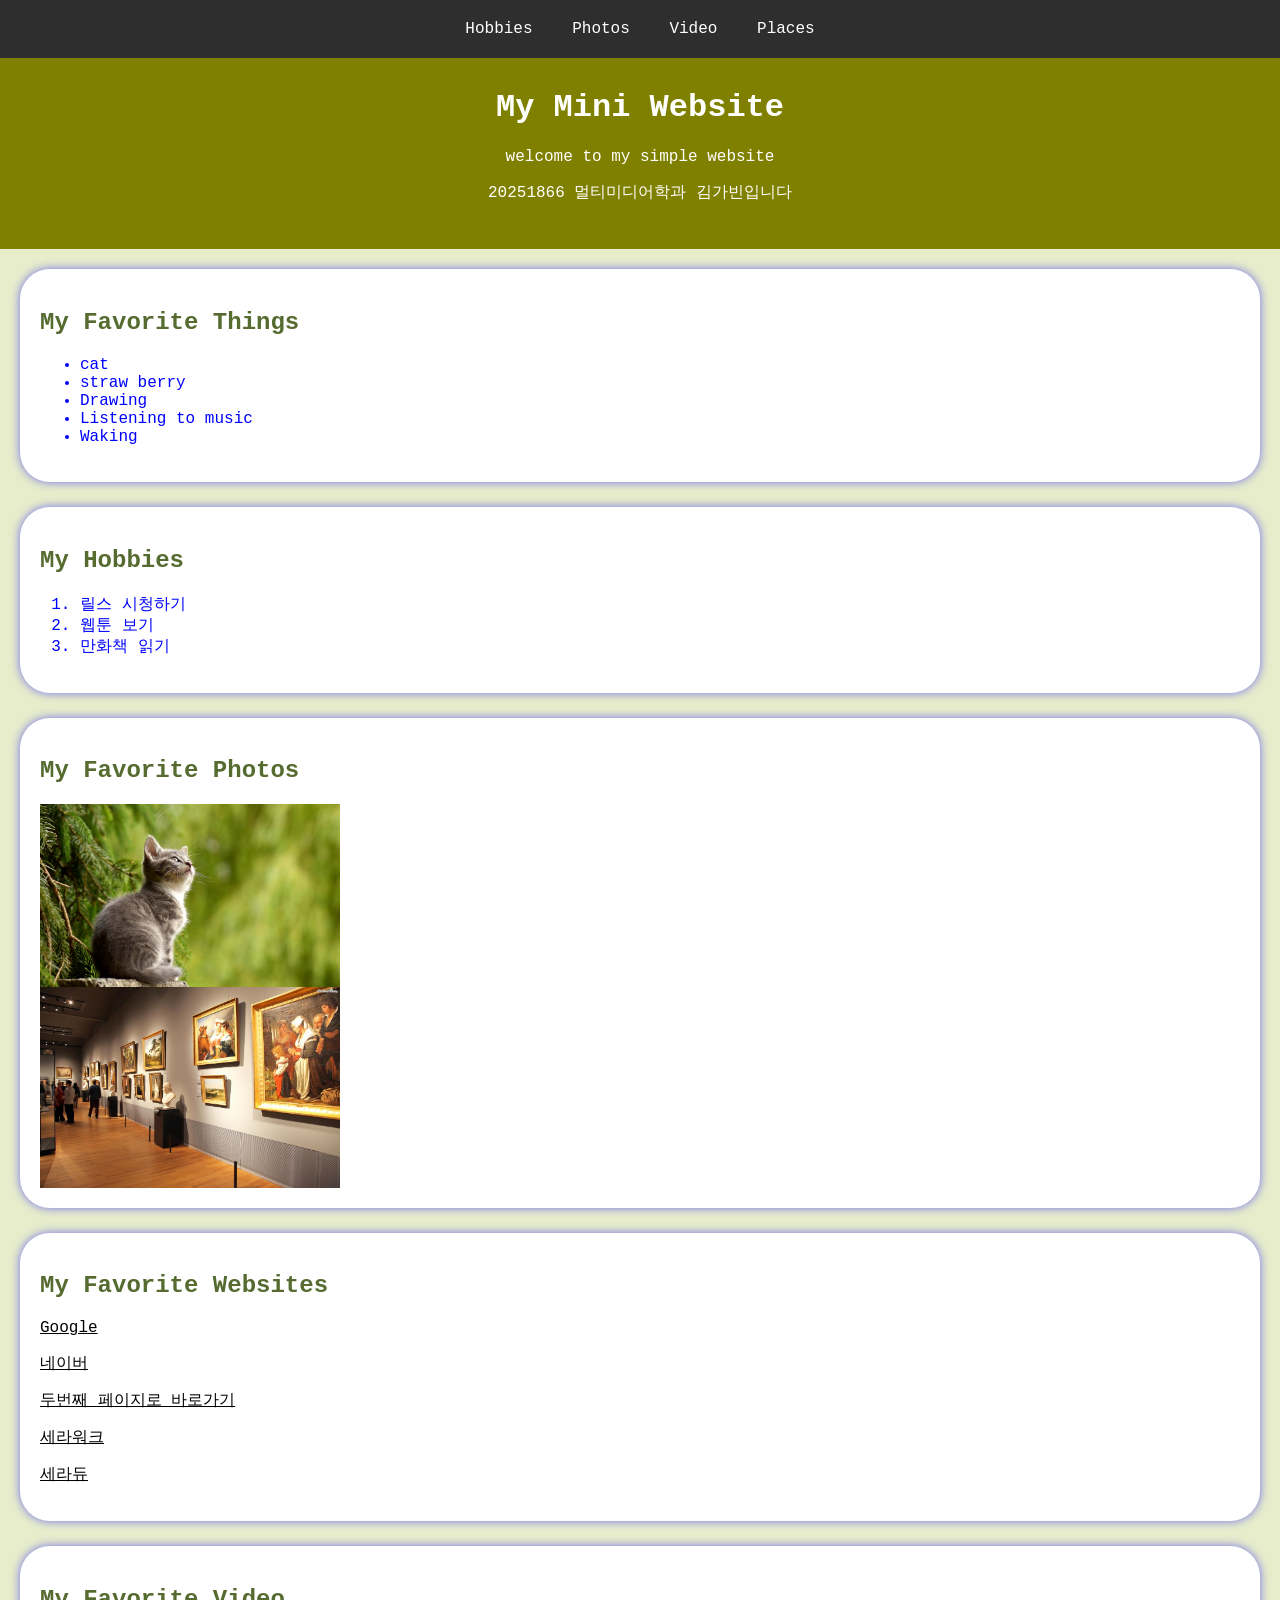
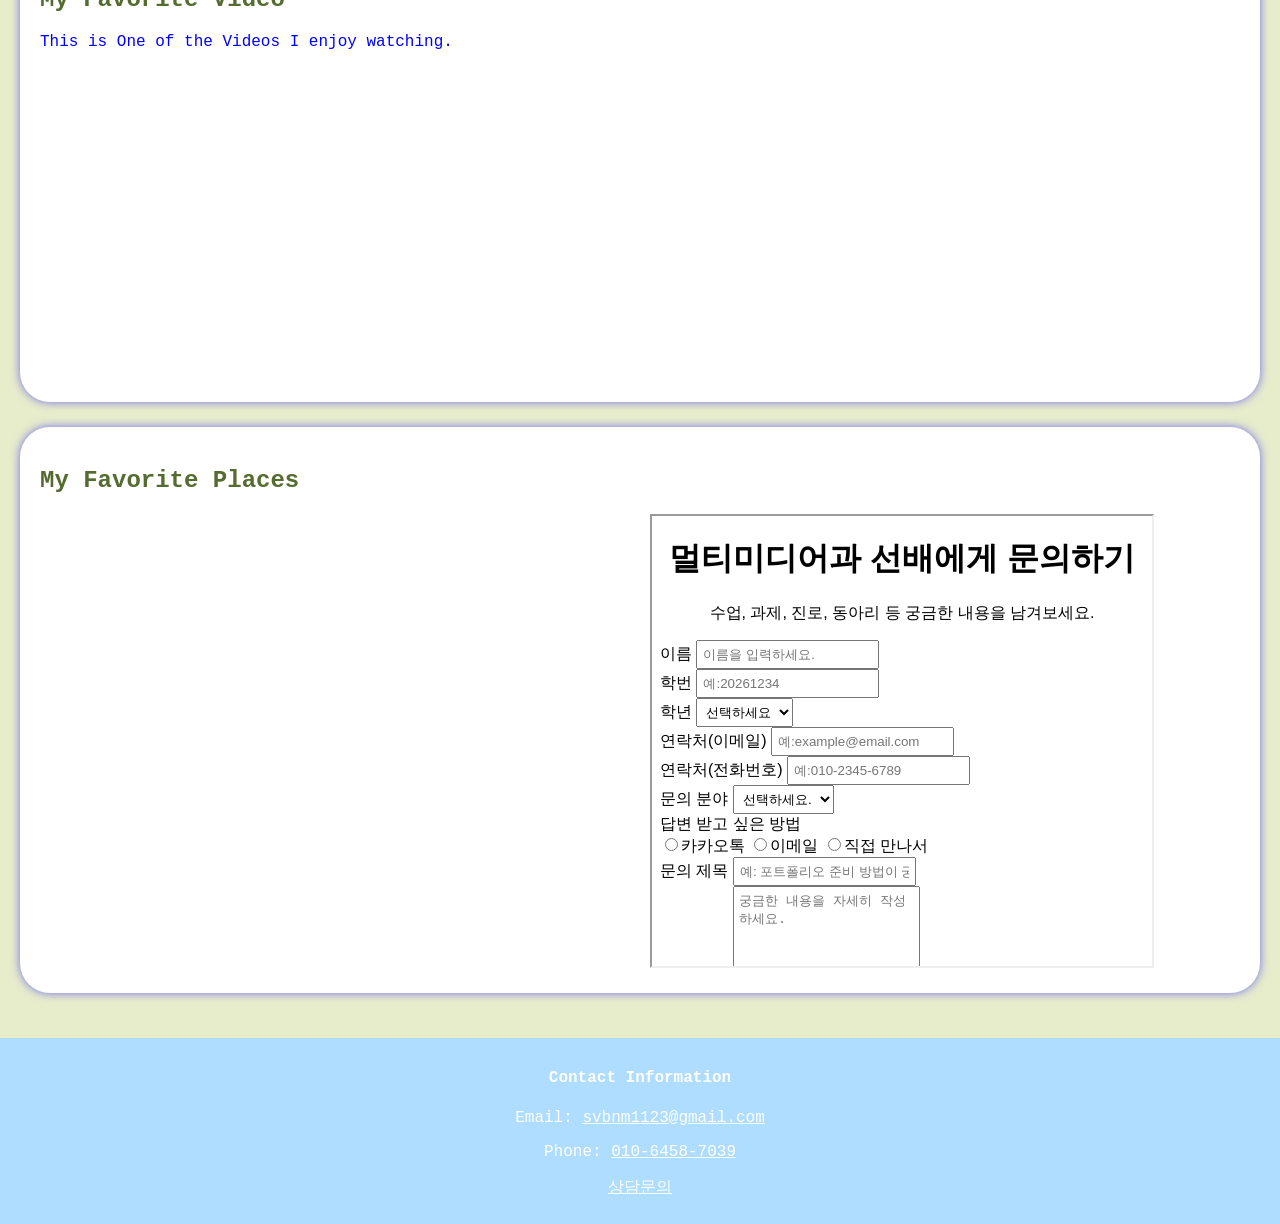
<file: index.html>
<html>
    <head>
<meta charset="utf-8">
<title>My Mini Website</title>
<link rel="stylesheet" href="style.css">

</head>
<body>
<nav>
 <ul>
    <li> <a href="#hobby">Hobbies</a></li>
    <li> <a href="#photo">Photos</a></li>
    <li><a href="#video">Video</a></li>
    <li><a href="#place">Places</a></li>
 </ul>
</nav> 

<header>
 <h1>My Mini Website</h1>
 <p>welcome to my simple website</p>
 <p>20251866 멀티미디어학과 김가빈입니다</p>
</header>

<section>

  <article>
    
<h2>My Favorite Things</h2>
<ul>
  <li>cat</li>
  <li>straw berry</li>
  <li>Drawing</li>
  <li>Listening to music</li>
  <li>Waking</li>
</ul>
</article>


<article>
<h2 id="hobby">My Hobbies</h2>
<ol>
  <li>릴스 시청하기</li>
  <li>웹툰 보기</li>
  <li>만화책 읽기</li>
</ol>

</article>

<article>

  <h2 id="photo">My Favorite Photos</h2>
  <img src="images/cat/고양이.jpg"width="300" alt = "고양이 photo"> <br>
  <img src="미술관.jpg"width="300">
</article>


<article>
<h2>My Favorite Websites</h2>
<p> <a href="https://www.google.com/" target="_blank" style="color: black;">Google</a></p>
<p> <a href="https://www.naver.com/"target="_blank" style="color: black;">네이버</a></p>
<p> <a href="page2.html" target="_blank" style="color: black;"> 두번째 페이지로 바로가기</a></p>
<p> <a href="https://www.cerawork.co.kr/"target="_blank" style="color: black;">세라워크</a></p>
<p> <a href="https://www.ceradu.com/"target="_blank" style="color: black;">세라듀</a></p>
</article>


<article>
<h2 id="video">My Favorite Video</h2>
<p>This is One of the Videos I enjoy watching.</p>
<iframe width="560" height="315" src="https://www.youtube.com/embed/9OpBS1TuPds?si=2NM9QkHfKybWfcPP" title="YouTube video player" frameborder="0" allow="accelerometer; autoplay; clipboard-write; encrypted-media; gyroscope; picture-in-picture; web-share" referrerpolicy="strict-origin-when-cross-origin" allowfullscreen></iframe>
</article>

<article>
<h2 id="place">My Favorite Places</h2>
<iframe src="https://www.google.com/maps/embed?pb=!1m18!1m12!1m3!1d13032.94354352338!2d128.8908777520747!3d35.25038696366585!2m3!1f0!2f0!3f0!3m2!1i1024!2i768!4f13.1!3m3!1m2!1s0x3568b8acfc25b357%3A0xc3d01c491a811dee!2z7J247KCc64yA7ZWZ6rWQIOq5gO2VtOy6oO2NvOyKpA!5e0!3m2!1sko!2skr!4v1774412666317!5m2!1sko!2skr" width="600" height="450" style="border:0;" allowfullscreen="" loading="lazy" referrerpolicy="no-referrer-when-downgrade"></iframe>

<iframe src="page2.html" width="500" height="450"></iframe>
</article>

</section>
<footer>
<h4>Contact Information</h2>
<p class="foot-p">Email: <a href="mailto:svbnm1123@gmail.com">svbnm1123@gmail.com</a> </p>
<p class="foot-p">Phone: <a href="tel:010-6458-7039">010-6458-7039</p>
<p class="foot-p"><a href="page2.html" target="_blank">상담문의</a></p>
</footer>
    </body>
</html>
</file>
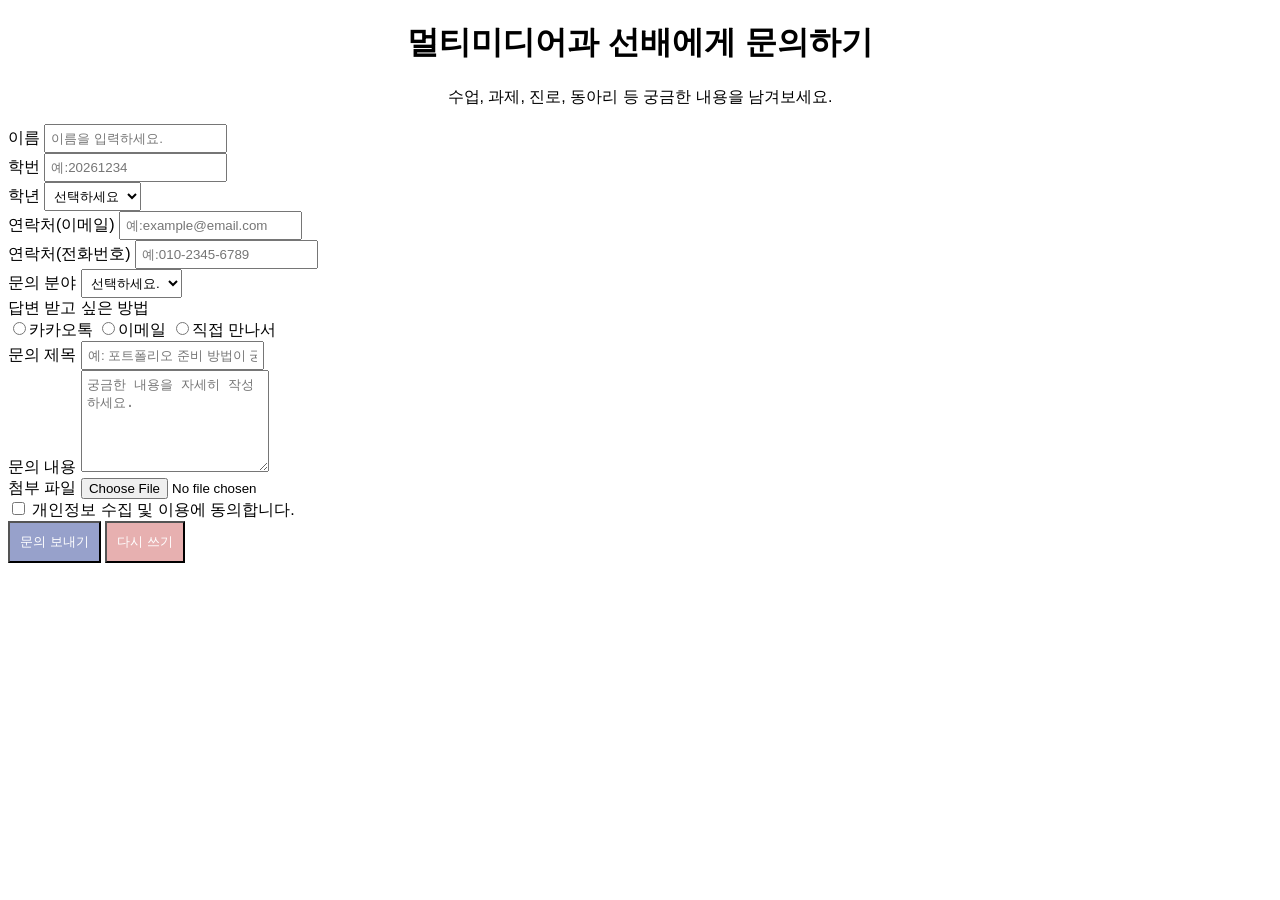
<file: page2.html>
<!DOCTYPE html>
<html lang="en">
<head>
    <meta charset="UTF-8">
    <meta name="viewport" content="width=device-width, initial-scale=1.0">
    <title>상담문의</title>

<style>


 body{font-family:Arial, Helvetica, sans-serif;}

h1, p {text-align: center;}

input[type="reset"]{padding:10px; background-color: rgb(231, 176, 176);color:white;}
input[type="submit"]{padding:10px; background-color: rgb(151, 161, 203);color:white;}

select, textarea, input[type="text"], input[type="email"], input[type="tel"] {padding:5px;}

    </style>
</head>
<body>


   <h1>멀티미디어과 선배에게 문의하기</h1> 
   <p>수업, 과제, 진로, 동아리 등 궁금한 내용을 남겨보세요.</p>

<form action="#" method="get">

    <div>
<label for="username">이름</label>
<input type="text" placeholder="이름을 입력하세요." name="username"> 
    </div>


<div>
<label for="student-id">학번</label>
<input type="text" placeholder="예:20261234" name="student-id">
</div>


 <div>
<label for="grade">학년</label>
<select name="grade">
<option value="">선택하세요</option>
<option value="1">1학년</option>
<option value="2">2학년</option>
<option value="3">3학년</option>

</select>
 </div>


 <div>

<label>연락처(이메일)</label>
<input type="email" placeholder="예:example@email.com" name="email">

 </div>

 <div>
<label for="phone">연락처(전화번호)</label>
<input type="tel" placeholder="예:010-2345-6789" name="phone">

 </div>

<div>
<label for="category">문의 분야</label>
<select name="category">
    <option value="">선택하세요.</option>
    <option value="class">수업</option>
    <option value="assignment">과제</option>
    <option value="portfolio">포트폴리오</option>
    <option value="career">진로</option>
    <option value="club">동아리</option>
</select>
</div>

<div>
<label>답변 받고 싶은 방법</label>
<br>
<label><input type="radio" name="reply" value="kakao">카카오톡</label>
<label><input type="radio" name="reply" value="email">이메일</label>
<label><input type="radio" name="reply" value="offline">직접 만나서</label>
</div>

<div>
<label for="title">문의 제목</label>
<input type="text" name="title" placeholder="예: 포트폴리오 준비 방법이 궁금해요. ">

</div>


<div>
<label for="content">문의 내용</label>
<textarea name="content" placeholder="궁금한 내용을 자세히 작성하세요." rows="6"></textarea>
</div>

<div>
<label for="file">첨부 파일</label>
<input type="file" name="file">
</div>

<div>
<label>
<input type="checkbox" name="agree">
개인정보 수집 및 이용에 동의합니다.
</label>
</div>

<div>
    <input type="submit" value="문의 보내기">
     <input type="reset" value="다시 쓰기">
</div>


</form>


</body>
</html>
</file>
<file: style.css>
* {font-family:'Courier New', Courier, monospace; color: blue;}

body{margin: 0;}


nav{background-color: #2e2e2e;}



nav ul{list-style:none;
text-align: center;
padding: 20px;
margin-bottom: 0;}

nav ul li{display:inline;
margin:15px;}


nav a{text-decoration: none;}

nav a:hover{text-decoration: underline;}


header{background-color: olive;
text-align: center; 
padding:10px;
padding-bottom: 30px;}

section{background-color: #e7edcb;
padding: 20px;}


footer{background-color: #aeddff;
text-align: center;
padding:10px;}


article{background-color: #ffffff;
padding: 20px;
margin-bottom: 25;
border-radius: 30px;
box-shadow:0px 0px 10px 0px rgba(44,27,255,0.61);}

a{color: white;}

h1 {color: white;}

h2 {color:darkolivegreen;}

h4{color:white;}

.foot-p{color:white;}

header p {color:white;}
</file>
